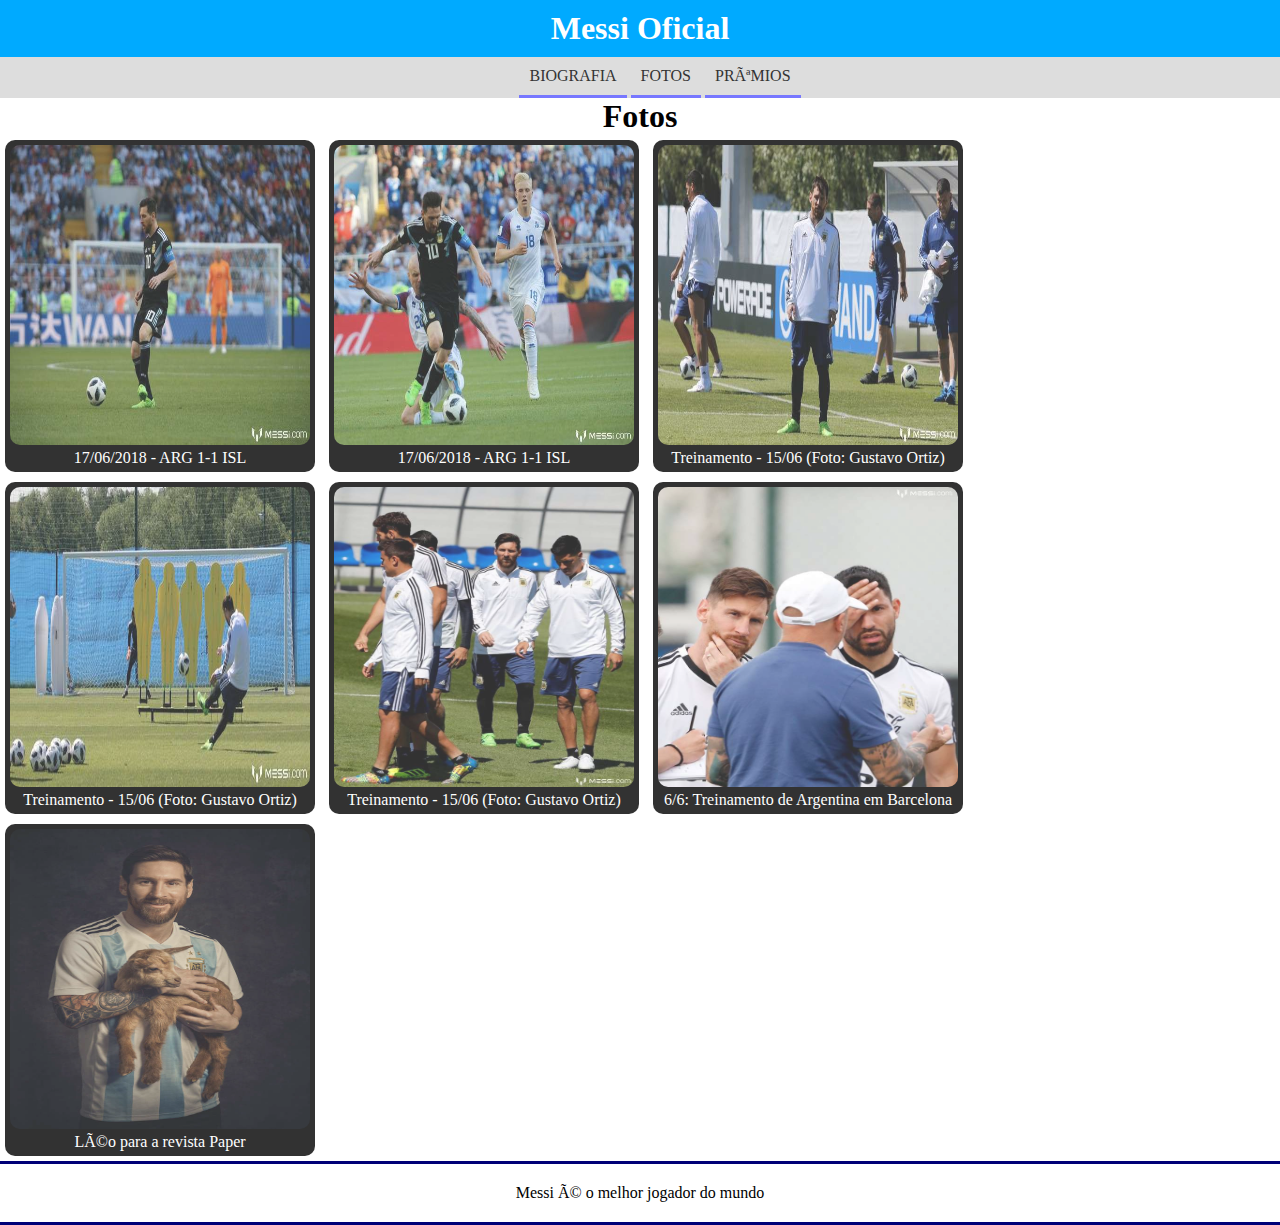
<file: Trabson/fotos.html>
<!DOCTYPE html>
<html lang="en">
<head>
	<link rel="stylesheet" href="Estilo/Style.CSS">
	<link rel="icon" type="image/png" href="imagens/favicon.png">
	<meta charset="pt-br">
	<title>Document</title>
</head>
<body>
	<div class="container">
		<header>
			<h1>Messi Oficial</h1>
		</header>
		<nav>
			<ol class="menu">
				<li><a href="index.html">Biografia</a></li>
				<li><a href="fotos.html">Fotos</a></li>
				<li><a href="premio.html">Prêmios</a></li>
				
				
			</ol>
		</nav>
		<section id="principal">
			<h1>Fotos</h1>

			<figure class="produto">
			<img src="imagens/Fotos/1.jpeg">
			<figcaption>17/06/2018 - ARG 1-1 ISL</figcaption> <!-- escrevo -->
			</figure>
			
			<figure class="produto">
			<img src="imagens/Fotos/2.jpeg">
			<figcaption>17/06/2018 - ARG 1-1 ISL</figcaption> <!-- escrevo -->
			</figure>
			
			<figure class="produto">
			<img src="imagens/Fotos/3.jpeg">
			<figcaption>Treinamento - 15/06 (Foto: Gustavo Ortiz)</figcaption> <!-- escrevo -->
			</figure>
			
			<figure class="produto">
			<img src="imagens/Fotos/4.jpeg">
			<figcaption>Treinamento - 15/06 (Foto: Gustavo Ortiz)</figcaption> <!-- escrevo -->
			</figure>
			
			<figure class="produto">
			<img src="imagens/Fotos/5.jpeg">
			<figcaption>Treinamento - 15/06 (Foto: Gustavo Ortiz)</figcaption> <!-- escrevo -->
			</figure>
			
			<figure class="produto">
			<img src="imagens/Fotos/6.jpeg">
			<figcaption>6/6: Treinamento de Argentina em Barcelona</figcaption> <!-- escrevo -->
			</figure>

			<figure class="produto">
			<img src="imagens/Fotos/7.jpeg">
			<figcaption>Léo para a revista Paper</figcaption> <!-- escrevo -->
			</figure>


			
		</section>
		<footer>
			<p>Messi é o melhor jogador do mundo</p>
		</footer>
	</div>
</body>
</html>
</file>
<file: Trabson/Estilo/Style.CSS>
*{
	font-family: verdana; /*Mudar estilo da fonte*/
	margin: 0;    /* Margem externa*/
}
.container{
	  
	margin: 0 auto;
}
header{
	background-color: #0af; 
	color: #fff; /*Cor da fonte*/
	padding: 10px; /*margem interna*/
	text-align: center;
	}
	nav{
		background-color: #DDD;
		text-align: center;
	}
	.menu{
		list-style: none;
	}
	.menu li{
		display: inline;
		text-transform: uppercase; /* lowercase */
	}
	.menu li a{
		text-decoration: none;
		color: #333;
		padding: 10px;
		border-bottom: solid 3px #77f;
		display: inline-block;
	}
	.menu li a:hover{
		color: #fff;
		background-color: #048;
		border-bottom: solid 3px #008;
	}
	#principal{
		min-height: 500px;
	}

footer{
	text-align: center;
	border-top: solid 3px #007;
	border-bottom: solid 3px #007;
	padding: 20px 0;
}
.bio{
	text-align: center;
	border: solid 3px #000;
	padding: 0px;
	}

section p{
	text-align: justify;
	
}
section h1{
	text-align: center;
}
figcaption{
	text-align: center;
}
figure img{
 		width: 300px;
 		height: 300px;
 	}
.produto{
	display: inline-block;
	background-color: #000;
	padding: 05px;
	margin: 05px;
	border-radius: 10px; /* Borda arredondada*/
	opacity: 0.8;
 	}
 	.produto:hover{
 		opacity: 1;
 		
 	}
 	.produto figcaption{
 		color: #fff;
 	}
 	.produto img{
 		border-radius: 10px;
 	}

 	table, tr, td, th{ /*Colocar  borda em toda a tabela, mas precisa indicar quais vc quer envolver*/
 		border: solid 1px #00f;
 		padding: 10px;
 	}
 	table{
 		width: 70%; /* Largura*/
 	}
 	table{
 		margin: 0 auto; /* centralizar tabela*/
 	}
 	th{
 		background-color: #09f;
 		color: #fff
 	}
 	.listra{
 		background-color: #DDD
 	}
 	.premios{
	display: inline-block;
	background-color: #fff;
	padding: 10px;
	margin: 10px;
	border-radius: 10px; /* Borda arredondada*/
	opacity: 0.8;
 	}
 	.premios:hover{
 		opacity: 1;
 		
 	}
 	.premios figcaption{
 		color: #000;
 	}
 	.premios img{
 		border-radius: 10px;
 	}
</file>
